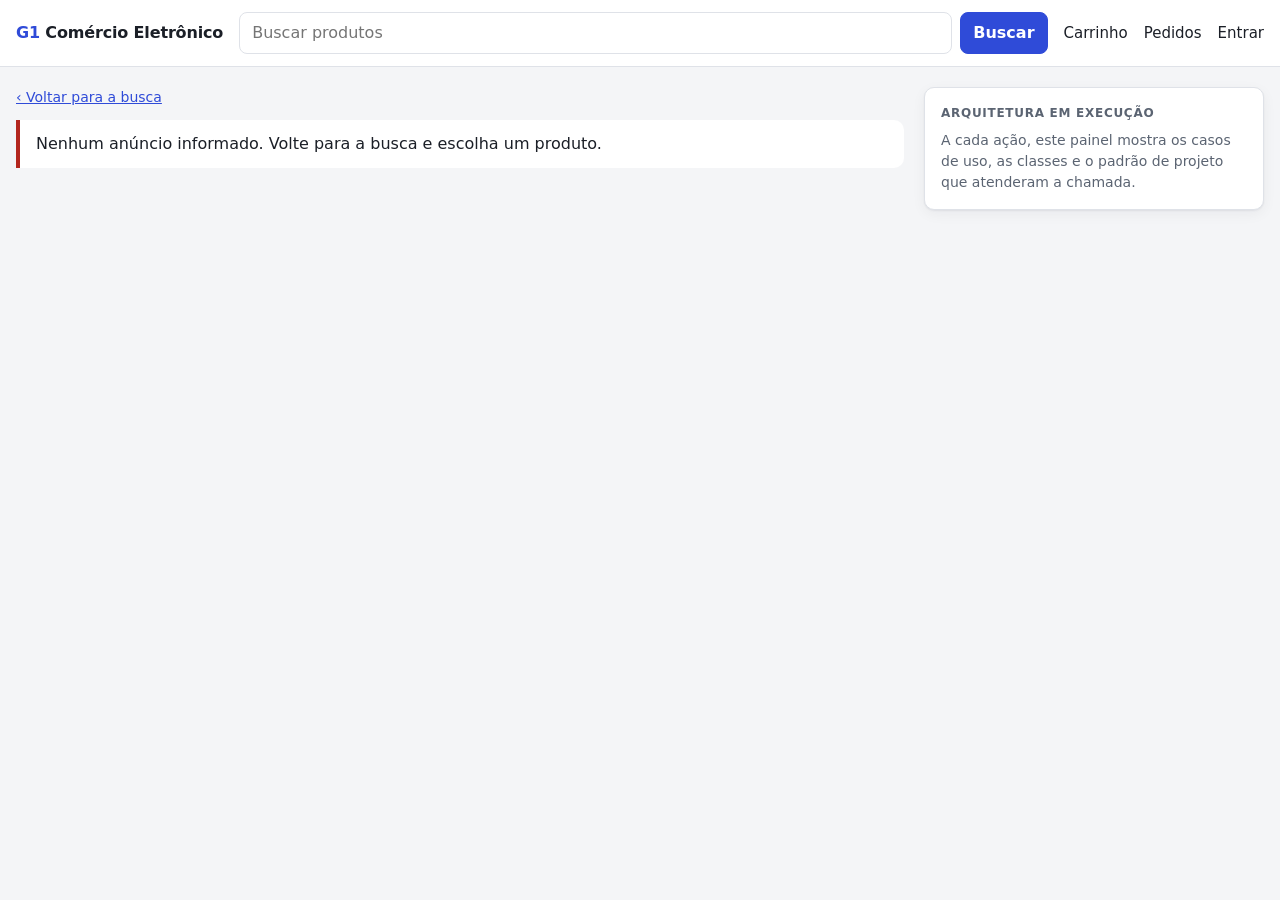
<file: app/web/anuncio.html>
<!doctype html>
<html lang="pt-BR">
<head>
<meta charset="utf-8">
<meta name="viewport" content="width=device-width, initial-scale=1">
<title>Anúncio · G1_ProjetoComercioEletronico</title>
<link rel="stylesheet" href="css/base.css">
<link rel="stylesheet" href="css/catalogo.css">
</head>
<body>
<main id="conteudo">
  <p class="pequeno"><a id="voltar" href="busca.html">‹ Voltar para a busca</a></p>
  <p id="aviso" class="aviso" hidden></p>

  <div id="ficha" hidden>
    <section class="cartao ficha">
      <div class="ficha-midia" id="imagens"></div>
      <div class="ficha-dados">
        <p class="pequeno suave" id="categoria"></p>
        <h1 id="titulo"></h1>
        <p class="pequeno suave" id="condicao"></p>
        <p class="preco ficha-preco" id="preco"></p>
        <p id="parcelamento"></p>
        <p id="disponibilidade" class="pequeno"></p>
        <div class="botoes-linha">
          <button class="botao" type="button" id="adicionar">Adicionar ao carrinho</button>
          <a class="botao secundario botao-link" id="comprar" href="checkout.html">Comprar agora</a>
        </div>
        <p id="aviso-compra" class="aviso" hidden></p>
      </div>
    </section>

    <div class="duas-colunas ficha-blocos">
      <section class="cartao" aria-labelledby="vendedor-titulo">
        <h2 id="vendedor-titulo">Vendedor</h2>
        <p><strong id="vendedor-nome"></strong> <span id="vendedor-tipo" class="selo"></span></p>
        <p class="reputacao"><span id="vendedor-nota" class="nota"></span> <span id="vendedor-avaliacoes" class="suave pequeno"></span></p>
        <p class="pequeno suave">A nota é a média das avaliações recebidas pelo vendedor (RN-A05). Ela muda quando um comprador avalia uma compra.</p>
      </section>

      <section class="cartao" aria-labelledby="frete-titulo">
        <h2 id="frete-titulo">Frete e prazo</h2>
        <form id="form-frete" class="frete-form">
          <label for="cep" class="pequeno">CEP de entrega</label>
          <div class="frete-linha">
            <input id="cep" class="campo" inputmode="numeric" placeholder="00000-000" maxlength="9" autocomplete="postal-code">
            <button class="botao secundario" type="submit">Calcular</button>
          </div>
        </form>
        <p id="frete-resultado" class="pequeno suave">Informe o CEP para ver o frete antes de comprar (RN-A04).</p>
      </section>
    </div>

    <section class="cartao" aria-labelledby="ofertas-titulo">
      <h2 id="ofertas-titulo">Outras ofertas deste produto</h2>
      <div id="ofertas"></div>
    </section>
  </div>
</main>
<script src="js/api.js"></script>
<script src="js/casca.js"></script>
<script src="js/anuncio.js"></script>
</body>
</html>
</file>
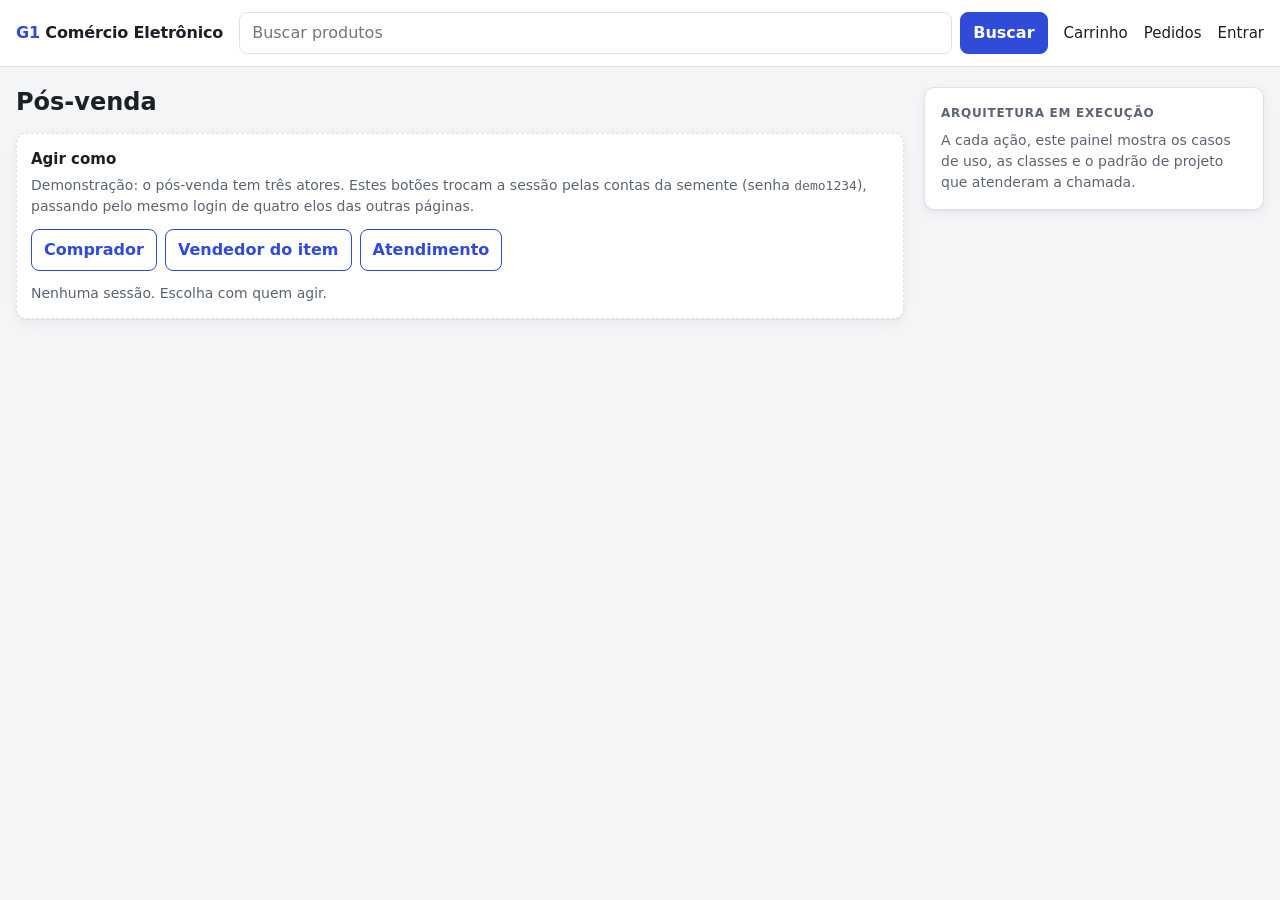
<file: app/web/posvenda.html>
<!doctype html>
<html lang="pt-BR">
<head>
<meta charset="utf-8">
<meta name="viewport" content="width=device-width, initial-scale=1">
<title>Pós-venda · G1_ProjetoComercioEletronico</title>
<link rel="stylesheet" href="css/base.css">
</head>
<body>
<main id="conteudo">
  <div class="cabeca-pagina">
    <h1>Pós-venda <span id="titulo-pedido"></span></h1>
    <span id="situacao" class="situacao" hidden></span>
  </div>

  <section class="cartao simulacao" aria-labelledby="papeis-titulo" style="margin-top:0">
    <h3 id="papeis-titulo">Agir como</h3>
    <p class="pequeno suave">Demonstração: o pós-venda tem três atores. Estes botões trocam a sessão pelas contas da semente (senha <code>demo1234</code>), passando pelo mesmo login de quatro elos das outras páginas.</p>
    <div class="botoes">
      <button class="botao secundario" type="button" data-papel="COMPRADOR">Comprador</button>
      <button class="botao secundario" type="button" data-papel="VENDEDOR">Vendedor do item</button>
      <button class="botao secundario" type="button" data-papel="ATENDENTE">Atendimento</button>
    </div>
    <p id="sessao-atual" class="pequeno" style="margin:.75rem 0 0"></p>
  </section>

  <p id="aviso" class="aviso" hidden style="margin-top:1rem"></p>

  <section id="lista-pedidos" class="cartao" hidden style="margin-top:1rem">
    <h2 style="margin-top:0">Escolha um pedido</h2>
    <p class="pequeno suave">Avaliar exige pedido entregue (UC17); reclamar, pedido enviado ou entregue (UC18). Para chegar lá, pague um pedido e use os botões de simulação da página do pedido.</p>
    <ul id="pedidos" class="lista-pedidos"></ul>
  </section>

  <div id="corpo" hidden>
    <section class="cartao" style="margin-top:1rem">
      <h2 style="margin-top:0">Itens e avaliações</h2>
      <p class="pequeno suave">A nota de cada item vira a reputação do vendedor (RN-A05): a lateral mostra o valor antes e depois.</p>
      <div id="itens"></div>
    </section>

    <section class="cartao">
      <h2 style="margin-top:0">Reclamação</h2>
      <div id="reclamacoes"></div>
      <form id="form-reclamacao" class="formulario" style="max-width:none;margin-top:1rem" hidden>
        <label>Sobre qual item
          <select class="campo" name="anuncioId" id="reclamacao-item"></select>
        </label>
        <label>O que aconteceu
          <textarea class="campo" name="motivo" rows="3" required placeholder="Ex.: o produto chegou com defeito"></textarea>
        </label>
        <button class="botao" type="submit">Abrir reclamação</button>
      </form>
    </section>
  </div>
</main>
<script src="js/api.js"></script>
<script src="js/casca.js"></script>
<script src="js/posvenda.js"></script>
</body>
</html>
</file>
<file: app/web/css/base.css>
/* G1_ProjetoComercioEletronico - visual comum a todas as paginas.
   Sem framework e sem fonte externa. */

:root {
  --fundo: #f4f5f7;
  --superficie: #ffffff;
  --borda: #dfe2e8;
  --texto: #1b1f27;
  --texto-suave: #5b6472;
  --marca: #2f4bd8;
  --marca-texto: #ffffff;
  --ok: #17794a;
  --alerta: #a35a00;
  --erro: #b3261e;
  --camada-controle: #6d28d9;
  --camada-aplicacao: #0d7d74;
  --camada-dominio: #b45309;
  --raio: 10px;
  --sombra: 0 1px 2px rgba(20, 24, 33, .06), 0 4px 14px rgba(20, 24, 33, .05);
  --mono: ui-monospace, SFMono-Regular, Menlo, Consolas, monospace;
}

@media (prefers-color-scheme: dark) {
  :root {
    --fundo: #12151b;
    --superficie: #1b1f28;
    --borda: #2c3340;
    --texto: #e9ecf1;
    --texto-suave: #9aa4b5;
    --marca: #7f95ff;
    --marca-texto: #0d1020;
    --ok: #4fd39a;
    --alerta: #f0b455;
    --erro: #ff8b82;
    --camada-controle: #b79bff;
    --camada-aplicacao: #5ed3c8;
    --camada-dominio: #f2b266;
    --sombra: none;
  }
}

* { box-sizing: border-box; }

html { -webkit-text-size-adjust: 100%; }

body {
  margin: 0;
  background: var(--fundo);
  color: var(--texto);
  font: 16px/1.5 system-ui, -apple-system, "Segoe UI", Roboto, sans-serif;
}

a { color: var(--marca); }

h1 { font-size: 1.5rem; line-height: 1.25; margin: 0 0 .5rem; }
h2 { font-size: 1.125rem; margin: 1.5rem 0 .5rem; }
p  { margin: 0 0 .75rem; }

/* ------------------------------------------------------------ cabecalho */

.topo {
  background: var(--superficie);
  border-bottom: 1px solid var(--borda);
  position: sticky;
  top: 0;
  z-index: 5;
}

.topo-interno {
  max-width: 1280px;
  margin: 0 auto;
  padding: .75rem 1rem;
  display: flex;
  flex-wrap: wrap;
  align-items: center;
  gap: .75rem 1rem;
}

.marca {
  font-weight: 700;
  letter-spacing: -.01em;
  color: var(--texto);
  text-decoration: none;
  white-space: nowrap;
}

.marca span { color: var(--marca); }

.topo form { flex: 1 1 260px; display: flex; gap: .5rem; min-width: 0; }

.topo nav { display: flex; gap: 1rem; align-items: center; font-size: .9375rem; }

.topo nav a { text-decoration: none; color: var(--texto); }
.topo nav a:hover { color: var(--marca); }

/* --------------------------------------------------------------- layout */

.pagina {
  max-width: 1280px;
  margin: 0 auto;
  padding: 1.25rem 1rem 3rem;
  display: grid;
  grid-template-columns: minmax(0, 1fr) 340px;
  gap: 1.25rem;
  align-items: start;
}

#conteudo { min-width: 0; }

@media (max-width: 960px) {
  .pagina { grid-template-columns: minmax(0, 1fr); }
}

/* ---------------------------------------------------------- componentes */

.cartao {
  background: var(--superficie);
  border: 1px solid var(--borda);
  border-radius: var(--raio);
  box-shadow: var(--sombra);
  padding: 1rem;
}

.cartao + .cartao { margin-top: 1rem; }

.campo, .botao {
  font: inherit;
  border-radius: 8px;
  border: 1px solid var(--borda);
  padding: .5rem .75rem;
  min-height: 40px;
}

.campo {
  background: var(--superficie);
  color: var(--texto);
  width: 100%;
  min-width: 0;
}

.campo:focus-visible, .botao:focus-visible, a:focus-visible {
  outline: 2px solid var(--marca);
  outline-offset: 2px;
}

.botao {
  background: var(--marca);
  border-color: var(--marca);
  color: var(--marca-texto);
  font-weight: 600;
  cursor: pointer;
  white-space: nowrap;
}

.botao.secundario {
  background: transparent;
  color: var(--marca);
}

.botao:disabled { opacity: .55; cursor: not-allowed; }

.suave { color: var(--texto-suave); }
.pequeno { font-size: .875rem; }
.preco { font-size: 1.25rem; font-weight: 700; font-variant-numeric: tabular-nums; }

.selo {
  display: inline-block;
  font-size: .75rem;
  line-height: 1.4;
  padding: .1rem .5rem;
  border-radius: 999px;
  border: 1px solid var(--borda);
  color: var(--texto-suave);
  white-space: nowrap;
}

.aviso {
  border-left: 4px solid var(--alerta);
  background: var(--superficie);
  padding: .75rem 1rem;
  border-radius: 0 var(--raio) var(--raio) 0;
}

.aviso.erro { border-left-color: var(--erro); }
.aviso.ok { border-left-color: var(--ok); }

.rolagem { overflow-x: auto; }

table { border-collapse: collapse; width: 100%; font-size: .875rem; }
th, td { text-align: left; padding: .5rem .625rem; border-bottom: 1px solid var(--borda); vertical-align: top; }
th { color: var(--texto-suave); font-weight: 600; white-space: nowrap; }

code, .mono { font-family: var(--mono); font-size: .8125rem; }

/* ------------------------------------- lateral "Arquitetura em execucao" */

.arquitetura {
  position: sticky;
  top: 76px;
  background: var(--superficie);
  border: 1px solid var(--borda);
  border-radius: var(--raio);
  box-shadow: var(--sombra);
  padding: 1rem;
  font-size: .875rem;
}

@media (max-width: 960px) {
  .arquitetura { position: static; }
}

.arquitetura h2 {
  margin: 0 0 .25rem;
  font-size: .75rem;
  letter-spacing: .06em;
  text-transform: uppercase;
  color: var(--texto-suave);
}

.arq-vazio { color: var(--texto-suave); margin: .5rem 0 0; }

.arq-rota {
  font-family: var(--mono);
  font-size: .8125rem;
  word-break: break-all;
  margin: .5rem 0;
}

.arq-status { font-weight: 700; }
.arq-status.ok { color: var(--ok); }
.arq-status.erro { color: var(--erro); }

.arq-grupo { margin-top: .75rem; }
.arq-rotulo { font-size: .75rem; color: var(--texto-suave); margin-bottom: .25rem; }
.arq-etiquetas { display: flex; flex-wrap: wrap; gap: .25rem; }

.etiqueta {
  font-family: var(--mono);
  font-size: .75rem;
  padding: .1rem .4rem;
  border-radius: 6px;
  border: 1px solid var(--borda);
}

.arq-classes { list-style: none; margin: 0; padding: 0; }

.arq-classes li {
  font-family: var(--mono);
  font-size: .8125rem;
  padding: .3rem .5rem;
  border-left: 3px solid var(--borda);
  margin-bottom: 2px;
  word-break: break-word;
}

.arq-classes li.controle { border-left-color: var(--camada-controle); }
.arq-classes li.aplicacao { border-left-color: var(--camada-aplicacao); }
.arq-classes li.dominio { border-left-color: var(--camada-dominio); }

.arq-mecanismo {
  margin: 0;
  padding: .5rem .625rem;
  border-radius: 8px;
  background: var(--fundo);
  font-family: var(--mono);
  font-size: .8125rem;
  white-space: pre-wrap;
  word-break: break-word;
}

.arq-historico { margin: .75rem 0 0; padding: .75rem 0 0; border-top: 1px solid var(--borda); list-style: none; }
.arq-historico li { font-family: var(--mono); font-size: .75rem; color: var(--texto-suave); word-break: break-all; }

/* ------------------------------------------------- fluxos de compra e conta */

.cabeca-pagina { display: flex; flex-wrap: wrap; align-items: baseline; justify-content: space-between; gap: .5rem 1rem; margin-bottom: 1rem; }
.cabeca-pagina h1 { margin: 0; }

.duas-colunas { display: grid; grid-template-columns: minmax(0, 1fr) 280px; gap: 1rem; align-items: start; }
@media (max-width: 720px) { .duas-colunas { grid-template-columns: minmax(0, 1fr); } }

.resumo { position: sticky; top: 76px; }
.resumo dl { display: grid; grid-template-columns: 1fr auto; gap: .375rem .75rem; margin: 0 0 1rem; }
.resumo dt { color: var(--texto-suave); }
.resumo dd { margin: 0; text-align: right; font-variant-numeric: tabular-nums; }
.resumo .total { font-weight: 700; font-size: 1.125rem; color: var(--texto); }
.resumo .botao { width: 100%; }

.grupo-vendedor + .grupo-vendedor { margin-top: 1rem; }
.grupo-vendedor h2 { margin: 0 0 .25rem; font-size: 1rem; }

.item-linha {
  display: grid;
  grid-template-columns: auto minmax(0, 1fr) auto;
  gap: .5rem .875rem;
  align-items: center;
  padding: .75rem 0;
  border-top: 1px solid var(--borda);
}
.item-linha .titulo { font-weight: 600; overflow-wrap: anywhere; }
.item-linha .acoes { display: flex; flex-wrap: wrap; align-items: center; gap: .5rem; grid-column: 2 / 4; }
.item-linha .valor { text-align: right; font-weight: 700; font-variant-numeric: tabular-nums; white-space: nowrap; }
.item-linha.desmarcado .titulo, .item-linha.desmarcado .valor { color: var(--texto-suave); }
.item-linha input[type="checkbox"] { width: 20px; height: 20px; accent-color: var(--marca); }

.contador { display: inline-flex; align-items: center; border: 1px solid var(--borda); border-radius: 8px; overflow: hidden; }
.contador button { font: inherit; width: 36px; height: 36px; border: 0; background: transparent; color: var(--texto); cursor: pointer; }
.contador button:disabled { color: var(--texto-suave); cursor: not-allowed; }
.contador output { min-width: 2.25rem; text-align: center; font-variant-numeric: tabular-nums; }

.link-botao { font: inherit; background: none; border: 0; padding: .25rem; color: var(--marca); cursor: pointer; text-decoration: underline; }
.link-botao.perigo { color: var(--erro); }

.vazio { text-align: center; padding: 2.5rem 1rem; }
.vazio p { color: var(--texto-suave); }

.formulario { display: grid; gap: .875rem; max-width: 420px; }
.formulario label { display: grid; gap: .25rem; font-weight: 600; font-size: .9375rem; }
.formulario .opcao { display: flex; align-items: center; gap: .5rem; font-weight: 400; }
.formulario .botao { justify-self: start; }

.opcoes { display: grid; gap: .5rem; margin: 0; padding: 0; border: 0; }
.opcoes legend { font-weight: 600; margin-bottom: .5rem; padding: 0; }
.opcao-cartao {
  display: grid;
  grid-template-columns: auto minmax(0, 1fr);
  gap: .125rem .75rem;
  padding: .75rem;
  border: 1px solid var(--borda);
  border-radius: var(--raio);
  cursor: pointer;
}
.opcao-cartao:has(input:checked) { border-color: var(--marca); box-shadow: inset 0 0 0 1px var(--marca); }
.opcao-cartao input { grid-row: span 2; margin-top: .25rem; accent-color: var(--marca); }
.opcao-cartao strong { font-weight: 600; }
.opcao-cartao span { color: var(--texto-suave); font-size: .875rem; overflow-wrap: anywhere; }

.passos { display: flex; gap: .5rem; list-style: none; padding: 0; margin: 0 0 1rem; font-size: .875rem; flex-wrap: wrap; }
.passos li { color: var(--texto-suave); }
.passos li[aria-current="step"] { color: var(--marca); font-weight: 700; }
.passos li + li::before { content: "›"; margin-right: .5rem; color: var(--texto-suave); }

.situacao {
  display: inline-block;
  font-size: .8125rem;
  font-weight: 600;
  padding: .125rem .625rem;
  border-radius: 999px;
  background: var(--fundo);
  border: 1px solid var(--borda);
  white-space: nowrap;
}
.situacao.AGUARDANDO_PAGAMENTO { color: var(--alerta); border-color: currentColor; }
.situacao.PAGO, .situacao.EM_SEPARACAO, .situacao.ENVIADO { color: var(--marca); border-color: currentColor; }
.situacao.ENTREGUE { color: var(--ok); border-color: currentColor; }
.situacao.CANCELADO { color: var(--erro); border-color: currentColor; }

.linha-do-tempo { list-style: none; margin: .5rem 0 0; padding: 0; display: grid; grid-template-columns: repeat(5, minmax(0, 1fr)); gap: .25rem; }
.linha-do-tempo li { position: relative; padding-top: 1.25rem; font-size: .8125rem; color: var(--texto-suave); text-align: center; }
.linha-do-tempo li::before { content: ""; position: absolute; top: .3rem; left: 0; right: 0; height: 4px; border-radius: 2px; background: var(--borda); }
.linha-do-tempo li.feito { color: var(--texto); }
.linha-do-tempo li.feito::before { background: var(--marca); }
.linha-do-tempo li.atual { font-weight: 700; color: var(--marca); }
@media (max-width: 520px) {
  .linha-do-tempo { grid-template-columns: minmax(0, 1fr); }
  .linha-do-tempo li { text-align: left; padding: 0 0 0 1.25rem; }
  .linha-do-tempo li::before { top: .35rem; bottom: .35rem; left: 0; right: auto; width: 4px; height: auto; }
}

.lista-pedidos { list-style: none; margin: 0; padding: 0; }
.lista-pedidos li + li { border-top: 1px solid var(--borda); }
.lista-pedidos a { display: grid; grid-template-columns: minmax(0, 1fr) auto; gap: .25rem 1rem; padding: .875rem .25rem; color: inherit; text-decoration: none; }
.lista-pedidos a:hover .id { color: var(--marca); }
.lista-pedidos .id { font-weight: 700; }
.lista-pedidos .valor { text-align: right; font-weight: 700; font-variant-numeric: tabular-nums; }

.simulacao { border: 1px dashed var(--borda); border-radius: var(--raio); padding: .875rem; margin-top: 1rem; }
.simulacao h3 { margin: 0 0 .25rem; font-size: .9375rem; }
.simulacao .botoes { display: flex; flex-wrap: wrap; gap: .5rem; margin-top: .5rem; }

.codigo-simulado { font-family: var(--mono); font-size: 1.5rem; letter-spacing: .25em; font-weight: 700; color: var(--marca); }

.percurso { margin: .5rem 0 0; padding-left: 1.25rem; font-size: .875rem; }
.percurso li { margin-bottom: .125rem; }

.registro { margin: 0; padding-left: 1.25rem; font-size: .875rem; color: var(--texto-suave); }

.botoes-linha { display: flex; flex-wrap: wrap; gap: .5rem; margin-top: 1rem; }

[hidden] { display: none !important; }
</file>
<file: app/web/css/catalogo.css>
/* G1_ProjetoComercioEletronico - paginas do Catalogo e Descoberta
   (busca.html e anuncio.html). Usa as variaveis e os componentes de base.css. */

/* ------------------------------------------------------- barra de refino */

.refino {
  display: grid;
  grid-template-columns: minmax(0, 1fr) 150px 180px auto;
  gap: .75rem;
  align-items: end;
  margin-bottom: 1rem;
}

.refino label { display: block; font-size: .8125rem; font-weight: 600; color: var(--texto-suave); margin-bottom: .25rem; }

@media (max-width: 720px) {
  .refino { grid-template-columns: 1fr 1fr; }
  .refino-termo { grid-column: 1 / -1; }
  .refino .botao { grid-column: 1 / -1; }
}

/* ---------------------------------------------------- sugestoes (UC02) */

.sugestoes-ancora { position: relative; }

.sugestoes {
  position: absolute;
  z-index: 4;
  top: calc(100% + 4px);
  left: 0;
  right: 0;
  margin: 0;
  padding: .25rem 0;
  list-style: none;
  background: var(--superficie);
  border: 1px solid var(--borda);
  border-radius: 8px;
  box-shadow: var(--sombra), 0 8px 24px rgba(20, 24, 33, .12);
}

.sugestoes li { padding: .5rem .75rem; cursor: pointer; overflow-wrap: anywhere; }
.sugestoes li:hover, .sugestoes li[aria-selected="true"] { background: var(--fundo); color: var(--marca); }

/* ------------------------------------------------------------- grade */

.busca-grade {
  display: grid;
  grid-template-columns: 220px minmax(0, 1fr);
  gap: 1rem;
  align-items: start;
}

@media (max-width: 720px) {
  .busca-grade { grid-template-columns: minmax(0, 1fr); }
}

/* ------------------------------------------------------ facetas (RN-A03) */

.facetas h2 { margin: 0 0 .5rem; font-size: 1rem; }
.faceta-grupo + .faceta-grupo { margin-top: 1rem; }
.faceta-cabeca { display: flex; align-items: baseline; justify-content: space-between; gap: .5rem; }
.faceta-cabeca h3 { margin: 0 0 .25rem; font-size: .8125rem; text-transform: uppercase; letter-spacing: .04em; color: var(--texto-suave); }
.faceta-grupo ul { list-style: none; margin: 0; padding: 0; display: grid; gap: 2px; }

.faceta {
  width: 100%;
  display: flex;
  justify-content: space-between;
  gap: .5rem;
  font: inherit;
  font-size: .9375rem;
  text-align: left;
  padding: .375rem .5rem;
  min-height: 36px;
  border: 1px solid transparent;
  border-radius: 6px;
  background: transparent;
  color: var(--texto);
  cursor: pointer;
}

.faceta:hover { background: var(--fundo); }
.faceta.ativa { border-color: var(--marca); color: var(--marca); font-weight: 600; }
.faceta .contagem { color: var(--texto-suave); font-variant-numeric: tabular-nums; }
.faceta.ativa .contagem { color: var(--marca); }

@media (max-width: 720px) {
  .faceta-grupo ul { grid-template-columns: repeat(auto-fill, minmax(140px, 1fr)); }
}

/* ------------------------------------------------- cartoes de resultado */

.grade-anuncios {
  list-style: none;
  margin: 0;
  padding: 0;
  display: grid;
  grid-template-columns: repeat(auto-fill, minmax(220px, 1fr));
  gap: 1rem;
}

.cartao-anuncio {
  height: 100%;
  display: flex;
  flex-direction: column;
  background: var(--superficie);
  border: 1px solid var(--borda);
  border-radius: var(--raio);
  box-shadow: var(--sombra);
  overflow: hidden;
}

.cartao-imagem { display: flex; justify-content: center; padding: 1rem; background: var(--fundo); }
.cartao-imagem img { width: 120px; height: 120px; }
.cartao-corpo { padding: .75rem 1rem 1rem; display: grid; gap: .25rem; }
.cartao-corpo h3 { margin: 0; font-size: 1rem; font-weight: 600; line-height: 1.3; }
.cartao-corpo h3 a { color: var(--texto); text-decoration: none; }
.cartao-corpo h3 a:hover { color: var(--marca); text-decoration: underline; }
.cartao-corpo p { margin: 0; }

.selos { display: flex; flex-wrap: wrap; gap: .25rem; margin-top: .25rem; }
.selo { white-space: normal; }
.selo.frete { color: var(--ok); border-color: currentColor; }

.vazio h2 { margin-top: 0; }
.alternativos { list-style: none; padding: 0; margin: .5rem 0 0; display: flex; flex-wrap: wrap; justify-content: center; gap: .5rem; }
.alternativos a { display: inline-block; padding: .375rem .75rem; border: 1px solid var(--borda); border-radius: 999px; text-decoration: none; }

/* --------------------------------------------------- paginacao (UC30) */

.paginacao { display: flex; flex-wrap: wrap; justify-content: center; gap: .375rem; margin: 1.25rem 0; }
.paginacao .botao { min-width: 44px; }
.paginacao .botao.atual { background: var(--marca); color: var(--marca-texto); opacity: 1; }

/* ---------------------------------------------- cadeia de decoradores */

.cadeia summary { cursor: pointer; font-weight: 600; }
.cadeia p { margin-top: .5rem; }
.cadeia-lista { margin: .5rem 0 0; padding-left: 1.5rem; display: grid; gap: .25rem; }
.cadeia-lista li { font-size: .8125rem; }

/* ----------------------------------------------------- ficha (UC05) */

.ficha {
  display: grid;
  grid-template-columns: minmax(0, 260px) minmax(0, 1fr);
  gap: 1.5rem;
  align-items: start;
}

@media (max-width: 720px) {
  .ficha { grid-template-columns: minmax(0, 1fr); }
}

.ficha-midia { display: grid; gap: .5rem; justify-items: center; background: var(--fundo); border-radius: var(--raio); padding: 1rem; }
.ficha-midia img { width: 100%; max-width: 240px; height: auto; }
.sem-imagem { padding: 4rem 1rem; color: var(--texto-suave); }

.ficha-dados h1 { margin-bottom: .25rem; }
.ficha-preco { font-size: 2rem; margin: .5rem 0 0; }
.disponivel { color: var(--ok); }
.indisponivel { color: var(--erro); }

.botao-link { display: inline-flex; align-items: center; text-decoration: none; }
.botao-link.desativado { opacity: .55; cursor: not-allowed; }

.ficha-blocos { grid-template-columns: 1fr 1fr; margin-top: 1rem; }
@media (max-width: 720px) { .ficha-blocos { grid-template-columns: minmax(0, 1fr); } }
.ficha-blocos .cartao + .cartao { margin-top: 0; }
.ficha-blocos h2, .ficha + .ficha-blocos + .cartao h2 { margin-top: 0; }
.ficha-blocos + .cartao { margin-top: 1rem; }
.ficha-blocos + .cartao h2 { margin-top: 0; }

.reputacao .nota { font-size: 1.25rem; font-weight: 700; color: var(--alerta); }

.frete-linha { display: flex; gap: .5rem; margin: .25rem 0 .75rem; }
.frete-ok { color: var(--ok); }

.ofertas { list-style: none; margin: 0; padding: 0; }
.ofertas li + li { border-top: 1px solid var(--borda); }
.ofertas a {
  display: grid;
  grid-template-columns: minmax(0, 1fr) auto auto;
  gap: .25rem 1rem;
  align-items: baseline;
  padding: .75rem .25rem;
  color: inherit;
  text-decoration: none;
}
.ofertas a:hover .oferta-vendedor { color: var(--marca); }
.oferta-vendedor { font-weight: 600; }
.oferta-preco { font-weight: 700; font-variant-numeric: tabular-nums; }
</file>
